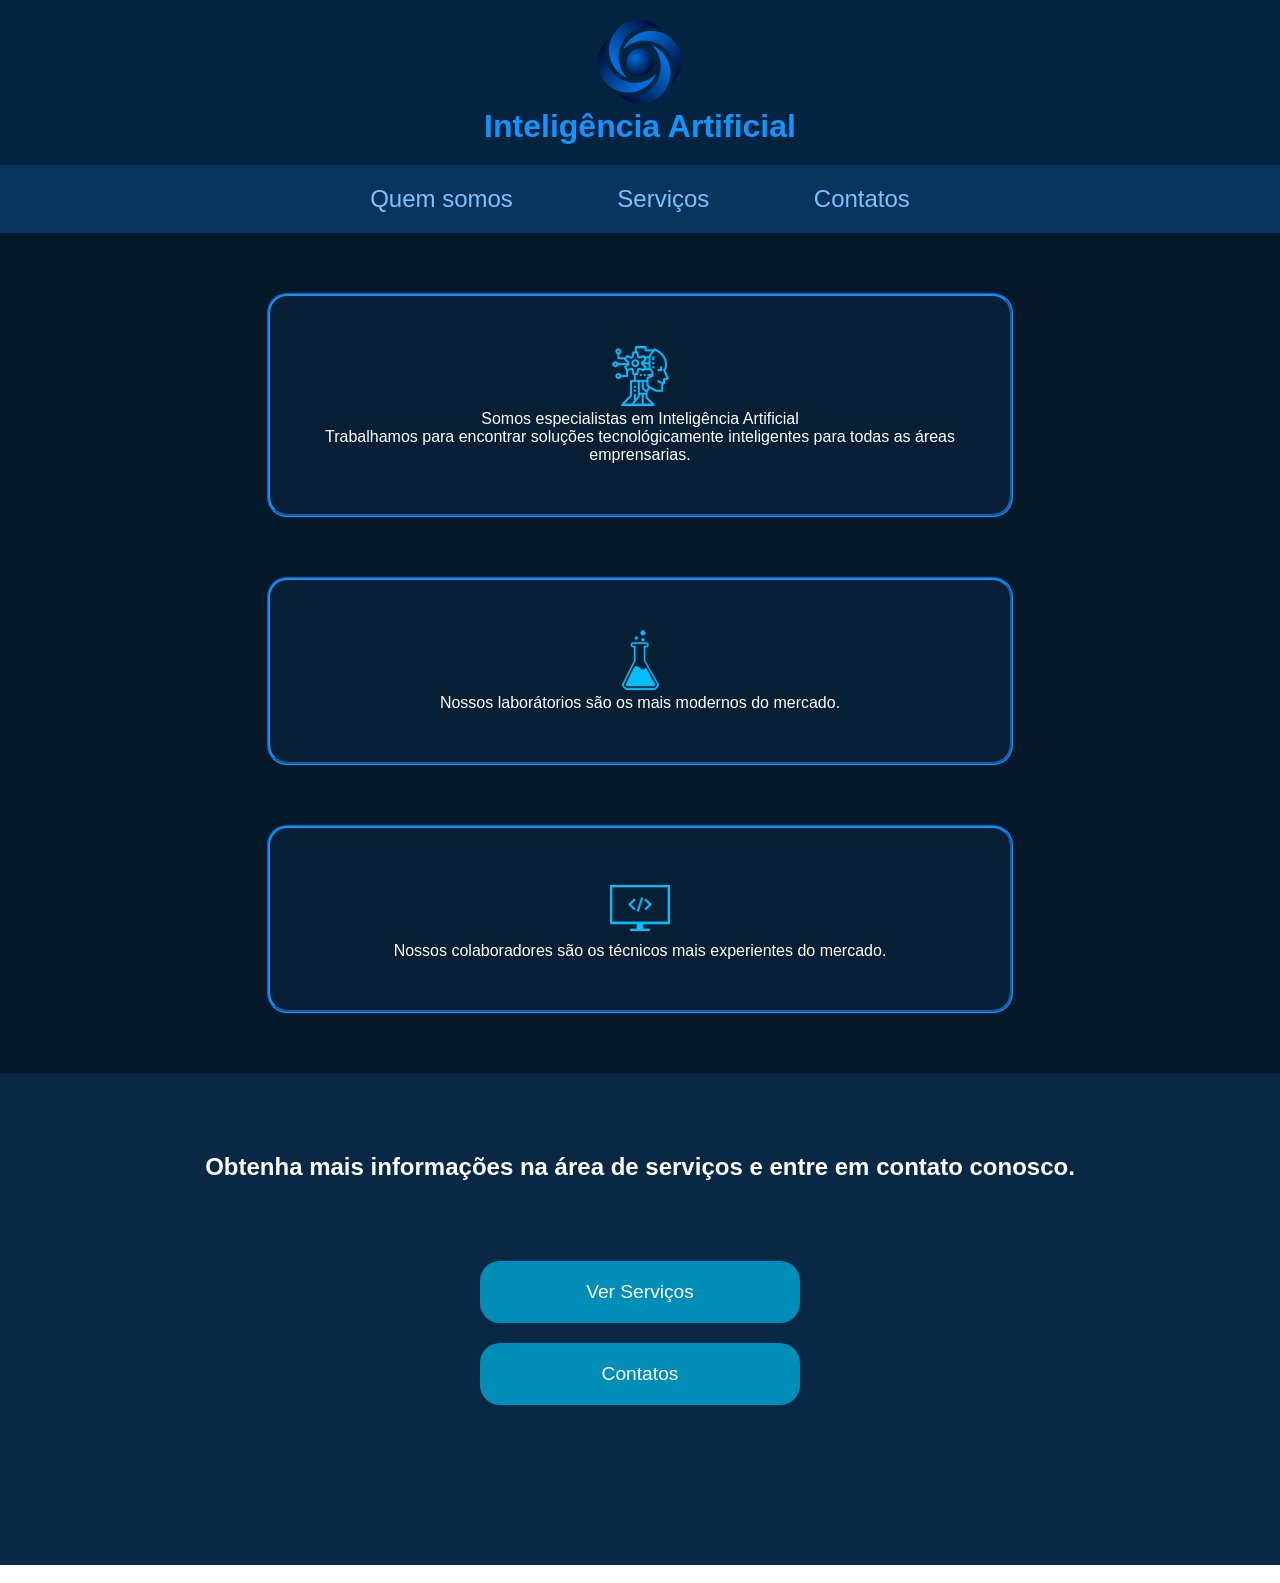
<file: index.html>
<!DOCTYPE html>
<html lang="pt-br">
<head>
    <meta charset="UTF-8">
    <meta name="viewport" content="width=device-width, initial-scale=1.0">
    <title>Inteligência Artificial</title>
    <link rel="stylesheet" href="assets/style.css">

</head>
<body>
    <!-- Cabeçalho -->
    <header class="container-cabecalho">
        <a href="index.html">
            <img src="assets/images/logo_empresa.png" alt="">
        </a>
        <h3>Inteligência Artificial </h3>       

    </header>
    <!-- Navegação -->
     <nav class="container-navegacao">
        <a href="index.html">Quem somos</a>
        <a href="servicos.html">Serviços</a>
        <a href="contatos.html">Contatos</a>
     </nav>
     <!-- Quem Somos -->

     <section class="container-quem-somos">
        <article class="servico">
            <img src="assets/images/icon_ai.png" alt="Logo serviço" class="icone">
            <p class="servico-texto">
                Somos especialistas em <span class="servico-texto-realce">Inteligência Artificial</span><br>
                Trabalhamos para encontrar soluções tecnológicamente inteligentes para todas as áreas emprensarias.
            </p>

        </article>
        <article class="servico">
            <img src="assets/images/icon_lab.png" alt="Laborátorio Moderno" class="icone">
            <p class="servico-texto">Nossos laborátorios são os mais modernos do mercado.
            </p>
        </article>
        <article class="servico">
                <img src="assets/images/icon_computer.png" alt="Programadores experientes" class="icone">
                <p class="servico-texto"> Nossos colaboradores são os técnicos mais experientes do mercado.
                </p>
        </article>
        
     </section>
     <!-- Ver serviços e contatos -->
     <section class="container-servicos-contatos">
        <h1>Obtenha mais informações na área de serviços e entre em contato conosco.</h1>
        <div class="botoes-servicos-contatos">
            <a href="servico.html">Ver Serviços</a>
            <a href="contatos.html">Contatos</a>
        </div>
     </section>
     <footer>
        Inteligência Artificial &copy;2026 | &reg;Todos direitos reservados
     </footer>
</body>
</html>
</file>
<file: assets/style.css>
/*Estilos da minha página da web */
*{
    margin: 0;
    padding: 0;
}
body{
    font-family: Arial, Helvetica, sans-serif;
    color: white;    
}
/* Geral */
.text-center{
    text-align:center;
}
margen-top-40{
    margin-top:40px;
}
/* Conteiner cabeçalho */
.container-cabecalho{
    text-align: center;
    padding : 20px ;
    background-color:  #04233f;    
}
/* Logo e Título */
.container-cabecalho h3{
    font-weight: 600;
    font-size: 2em;
    color:#1194ff;
}
/* Menu de Navegação */
.container-navegacao {
    text-align: center;
    padding:20px;
    background-color :#06345d;
}
.container-navegacao a{
    font-size : 1.5em ;
    margin:0px 50px;
    text-decoration:none;
    color:#7cc2ff;
}
.container-navegacao a:hover{
    color:#ffffff;
}
/* Conteiner Serviços */
.container-quem-somos{
    background-color: #05192a;
    overflow: auto;
}
.container-quem-somos .servico{
    margin: 60px auto;
    background-color: #061f35;
    width: 50%;
    padding: 50px;
    border-radius:20px;
    text-align:center;
    border-style: groove;
    border-color: #1190ff;   
}
/* Container Serviços e Contatos */
.container-servicos-contatos{
    background-color: #082846;
    padding: 80px;
    text-align: center;  
}
/* Container Botões */
.container-servicos-contatos .botoes-servicos-contatos{
    padding: 60px;
    text-align: center;
}
.botoes-servicos-contatos a {
    display:block;
    max-width: 200px;
    text-decoration: none;
    font-size: 1.2em;
    background-color: #008eb9;
    color: white;
    padding: 20px 60px;
    margin: 20px auto;
    border-radius: 20px;
    filter: blur();
}
.botoes-servicos-contatos a:hover{
    background-color: white;
    color: black;
}
</file>
